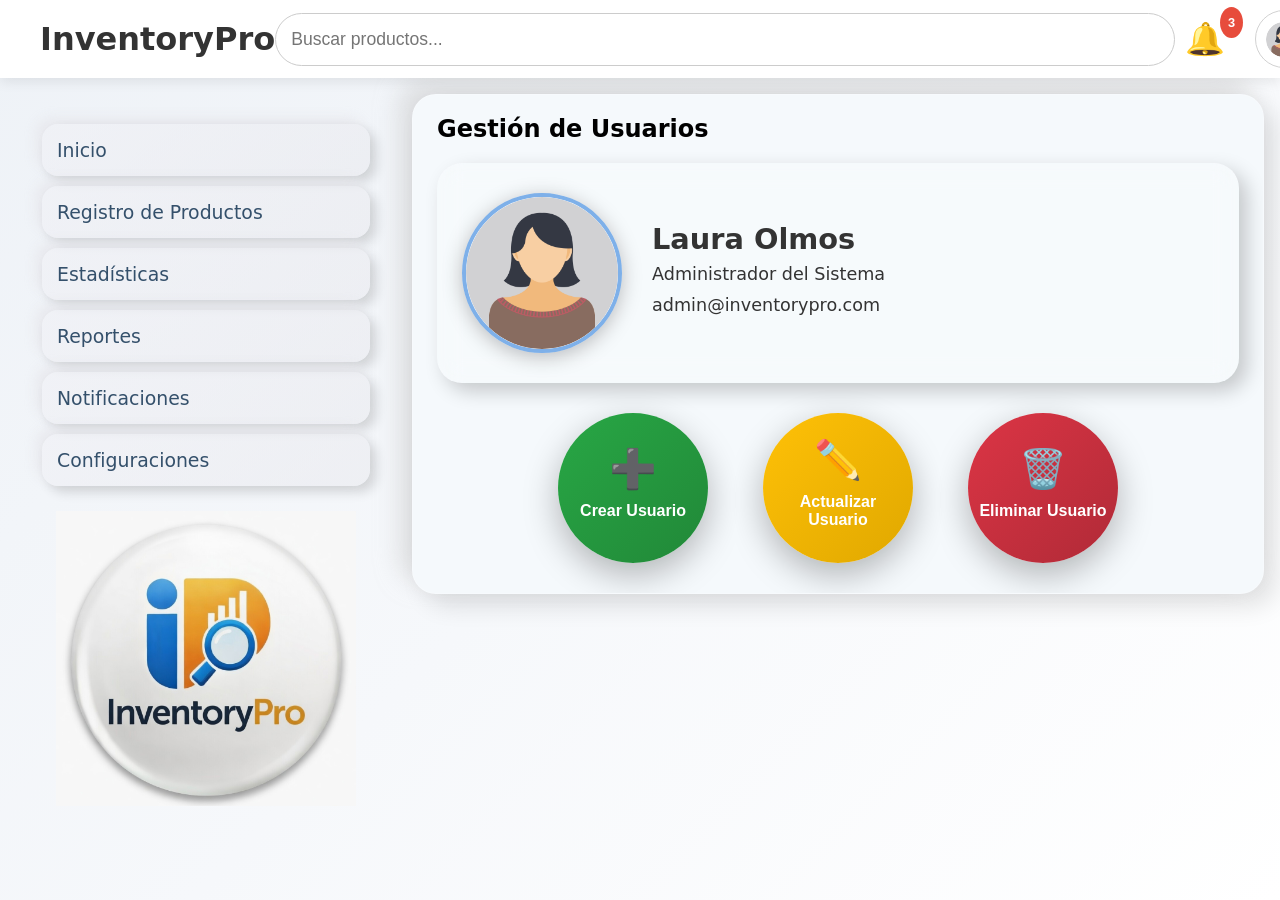
<file: HTML/gestionUsuarios.html>
<!DOCTYPE html>
<html lang="es">
<head>
    <meta charset="UTF-8">
    <meta name="viewport" content="width=device-width, initial-scale=1.0">
    <title>Gestión de Usuarios</title>

    <!-- Favicon -->
    <link rel="icon" type="image/jpeg" href="/IMG/Logo_InventoryProCopy.png">


       <!-- CSS modular -->
        <link rel="stylesheet" href="/CSS/header.css">
        <link rel="stylesheet" href="/CSS/mainContainer.css">

        <!-- CSS Gestión de Usuarios (aislado) -->
        <link rel="stylesheet" href="/CSS/gestionUsuarios.css">
        <link rel="stylesheet" href="/CSS/modalesUsuarios.css">
</head>
<body>
        <!-- HEADER SUPERIOR -->
        <header class="topbar">
            <!-- Logo -->
            <div class="topbar-left">
                <div class="logo">InventoryPro</div>
            </div>

            <!-- Barra de búsqueda -->
            <div class="topbar-center">
                <input type="search" placeholder="Buscar productos..." class="search-input">
            </div>

            <!-- Notificaciones y usuario -->
            <div class="topbar-right">
                <!-- Icono de notificaciones -->
                <button class="notification-btn" title="Notificaciones">
                    <span class="icon-bell">🔔</span>
                    <span class="badge">3</span>
                </button>

                <!-- Usuario en el header -->
                    <!-- Usuario en el header -->
                <nav class="user-menu" aria-label="Menú de usuario">
                    <button class="user-info" id="userInfo" aria-haspopup="true" aria-expanded="false">
                        <img src="../IMG/woman.png" alt="Avatar del usuario" class="user-icon">
                        <span id="nombreUsuario">Laura Olmos</span>
                    </button>

                    <!-- Dropdown -->
                    <div class="user-dropdown" id="userDropdown">
                        <a href="../HTML/gestionUsuarios.html" class="dropdown-item">👤 Mi Perfil</a>
                        <a href="#" class="dropdown-item">⚙ Configuraciones</a>
                        <button id="btnCerrarSesion" class="logout-btn">🚪 Cerrar Sesión</button>
                    </div>
                </nav>
            </div>
        </header>

        <div class="main-container">
            <!-- SIDEBAR -->
            <aside class="sidebar">
                <nav class="sidebar-nav">
                    <ul>
                        <li id="navInicio"><a href="/HTML/home.html">Inicio</a></li>
                        <li id="navRegistro"><a href="/HTML/registroProductos.html">Registro de Productos</a></li>
                        <li id="navEstadisticas"><a href="/HTML/estadisticas.html">Estadísticas</a></li>
                        <li id="navReportes"><a href="/HTML/reportes.html">Reportes</a></li>
                        <li id="navNotificaciones"><a href="/HTML/notificaciones.html">Notificaciones</a></li>
                        <!--<li id="navMapa"><a href="/HTML/mapa.html">Mapa</a></li> -->
                        <li id="navConfiguraciones"><a href="/HTML/configuraciones.html">Configuraciones</a></li>
                    </ul>
                </nav>

                <!-- Logo agregado debajo del menú (sin tocar nada de arriba) -->
                <div class="sidebar-logo">
                    <img src="/IMG/Logo_InventoryProCopy.png" alt="InventoryPro Logo" class="logo-img">
                </div>
            </aside>
        

            <!--   CONTENIDO PRINCIPAL (dentro de .main-container)  -->

            <section class="dashboard-users">
                <h2>Gestión de Usuarios</h2>

                <!-- Información del Administrador -->
                <div class="admin-info">
                    <img src="../IMG/woman.png" alt="Avatar del usuario" class="user-icon">
                    <div class="admin-details">
                        <h3 id="adminNombre">Laura Olmos</h3>
                        <p id="adminRol">Administrador del Sistema</p>
                        <p id="adminCorreo">admin@inventorypro.com</p>
                    </div>
                </div>

                <!-- Acciones de Usuario -->
                <div class="user-actions">
                    <button class="action-btn" id="btnCrear">➕<span>Crear Usuario</span></button>
                    <button class="action-btn" id="btnActualizar">✏️<span>Actualizar Usuario</span></button>
                    <button class="action-btn" id="btnEliminar">🗑️<span>Eliminar Usuario</span></button>
                </div>

            </section>

            <!-- MODAL CREAR USUARIO -->
            <div id="modal-usuario-crear" class="modal-usuario modal">
                <div class="modal-usuario-content modal-content">
                    <button class="modal-usuario-close close-btn" data-modal="modal-usuario-crear" aria-label="Cerrar modal">×</button>

                    <h3 class="modal-usuario-title">Crear Nuevo Usuario</h3>

                    <!-- Formulario con IDs y clases únicas -->
                    <form id="form-usuario-nuevo" class="form-usuario-crear" autocomplete="off">

                        <!-- Grupo: Datos personales -->
                        <div class="form-usuario-grupo">
                            <h4 class="form-usuario-subtitulo">Datos Personales</h4>

                            <div class="form-usuario-fila">
                                <label for="usu-nuevo-primer-nombre">Primer Nombre *</label>
                                <input type="text" id="usu-nuevo-primer-nombre" name="primerNombre" required minlength="2" placeholder="Ej: Laura">
                            </div>

                            <div class="form-usuario-fila">
                                <label for="usu-nuevo-segundo-nombre">Segundo Nombre</label>
                                <input type="text" id="usu-nuevo-segundo-nombre" name="segundoNombre" placeholder="Ej: Fernanda">
                            </div>

                            <div class="form-usuario-fila">
                                <label for="usu-nuevo-primer-apellido">Primer Apellido *</label>
                                <input type="text" id="usu-nuevo-primer-apellido" name="primerApellido" required minlength="2" placeholder="Ej: Olmos">
                            </div>

                            <div class="form-usuario-fila">
                                <label for="usu-nuevo-segundo-apellido">Segundo Apellido</label>
                                <input type="text" id="usu-nuevo-segundo-apellido" name="segundoApellido" placeholder="Ej: Torres">
                            </div>
                        </div>

                        <!-- Grupo: Contacto -->
                        <div class="form-usuario-grupo">
                            <h4 class="form-usuario-subtitulo">Contacto</h4>

                            <div class="form-usuario-fila">
                                <label for="usu-nuevo-correo">Correo Electrónico *</label>
                                <input type="email" id="usu-nuevo-correo" name="correo" required placeholder="ejemplo@empresa.com">
                            </div>

                            <div class="form-usuario-fila">
                                <label for="usu-nuevo-telefono">Teléfono (10 dígitos)</label>
                                <input type="tel" id="usu-nuevo-telefono" name="telefono" pattern="[0-9]{10}" placeholder="Ej: 3124567890">
                            </div>

                            <div class="form-usuario-fila">
                                <label for="usu-nuevo-direccion">Dirección</label>
                                <input type="text" id="usu-nuevo-direccion" name="direccion" placeholder="Calle, número, colonia, ciudad">
                            </div>
                        </div>

                        <!-- Grupo: Seguridad y rol -->
                        <div class="form-usuario-grupo">
                            <h4 class="form-usuario-subtitulo">Credenciales y Rol</h4>

                            <div class="form-usuario-fila">
                                <label for="usu-nuevo-password">Contraseña *</label>
                                <input type="password" id="usu-nuevo-password" name="password" required minlength="8" placeholder="Mínimo 8 caracteres">
                            </div>

                            <div class="form-usuario-fila">
                                <label for="usu-nuevo-rol">Rol del usuario *</label>
                                <select id="usu-nuevo-rol" name="rol" required>
                                    <option value="">Selecciona rol</option>
                                    <option value="administrador">Administrador</option>
                                    <option value="auxiliar">Auxiliar</option>
                                </select>
                            </div>

                            <div class="form-usuario-fila">
                                <label for="usu-nuevo-estado">Estado inicial</label>
                                <select id="usu-nuevo-estado" name="activo">
                                    <option value="1">Activo</option>
                                    <option value="0">Inactivo</option>
                                </select>
                            </div>
                        </div>

                        <!-- Botones -->
                        <div class="form-usuario-botones form-buttons">
                            <button type="submit" class="btn-usuario-crear btn-submit">Guardar Usuario</button>
                            <button type="button" class="btn-usuario-cancelar btn-cancel" data-modal="modal-usuario-crear">Cancelar</button>
                        </div>
                    </form>
                </div>
            </div>

            <!-- Modal Actualizar Usuario -->
            <div id="modalActualizar" class="modal">
                <div class="modal-content">
                    <button class="close-btn" data-modal="modalActualizar" aria-label="Cerrar">&times;</button>
                    
                    <h3>Actualizar Usuario</h3>

                    <form id="formActualizarUsuario" class="form-usuario-actualizar">
                        <!-- Identificador del usuario a modificar -->
                        <div class="form-row full-width">
                            <label for="usu-actualizar-id">ID o Correo del usuario *</label>
                            <input type="text" id="usu-actualizar-id" name="idUsuario" required 
                                placeholder="Ej: 123 o usuario@dominio.com">
                        </div>

                        <!-- Datos personales -->
                        <div class="form-grupo">
                            <h4>Datos Personales</h4>
                            <div class="form-row">
                                <label for="usu-actualizar-primer-nombre">Primer Nombre</label>
                                <input type="text" id="usu-actualizar-primer-nombre" name="primerNombre" placeholder="Nombre actual o nuevo">
                            </div>

                            <div class="form-row">
                                <label for="usu-actualizar-segundo-nombre">Segundo Nombre</label>
                                <input type="text" id="usu-actualizar-segundo-nombre" name="segundoNombre" placeholder="Segundo nombre">
                            </div>

                            <div class="form-row">
                                <label for="usu-actualizar-primer-apellido">Primer Apellido</label>
                                <input type="text" id="usu-actualizar-primer-apellido" name="primerApellido" placeholder="Primer apellido">
                            </div>

                            <div class="form-row">
                                <label for="usu-actualizar-segundo-apellido">Segundo Apellido</label>
                                <input type="text" id="usu-actualizar-segundo-apellido" name="segundoApellido" placeholder="Segundo apellido">
                            </div>
                        </div>

                        <!-- Contacto -->
                        <div class="form-grupo">
                            <h4>Contacto</h4>
                            <div class="form-row">
                                <label for="usu-actualizar-correo">Correo Electrónico</label>
                                <input type="email" id="usu-actualizar-correo" name="correo" placeholder="Correo actual o nuevo">
                            </div>

                            <div class="form-row">
                                <label for="usu-actualizar-telefono">Teléfono</label>
                                <input type="tel" id="usu-actualizar-telefono" name="telefono" pattern="[0-9]{10}" placeholder="10 dígitos">
                            </div>

                            <div class="form-row">
                                <label for="usu-actualizar-direccion">Dirección</label>
                                <input type="text" id="usu-actualizar-direccion" name="direccion" placeholder="Dirección completa">
                            </div>
                        </div>

                        <!-- Permisos y estado -->
                        <div class="form-grupo">
                            <h4>Permisos y Estado</h4>
                            <div class="form-row">
                                <label for="usu-actualizar-rol">Rol</label>
                                <select id="usu-actualizar-rol" name="rol">
                                    <option value="">Mantener actual</option>
                                    <option value="admin">Administrador</option>
                                    <option value="aux">Auxiliar</option>
                                </select>
                            </div>

                            <div class="form-row">
                                <label for="usu-actualizar-activo">Estado</label>
                                <select id="usu-actualizar-activo" name="activo">
                                    <option value="">Mantener actual</option>
                                    <option value="1">Activo</option>
                                    <option value="0">Inactivo</option>
                                </select>
                            </div>
                        </div>

                        <!-- Trazabilidad -->
                        <div class="form-grupo trazabilidad">
                            <h4>Trazabilidad</h4>
                            <div class="form-row">
                                <label>Usuario que modifica</label>
                                <input type="text" value="Laura Olmos" readonly class="input-readonly">
                            </div>
                            <div class="form-row">
                                <label>Fecha y hora de modificación</label>
                                <input type="text" value="" readonly class="input-readonly fecha-actual">
                            </div>
                        </div>

                        <!-- Botones -->
                        <div class="form-buttons">
                            <button type="submit" class="btn-submit">Actualizar Usuario</button>
                            <button type="button" class="btn-cancel" data-modal="modalActualizar">Cancelar</button>
                        </div>
                    </form>
                </div>
            </div>

            <!-- Modal Eliminar Usuario -->
            <div id="modalEliminar" class="modal">
                <div class="modal-content modal-eliminar">
                    <button class="close-btn" data-modal="modalEliminar" aria-label="Cerrar">&times;</button>

                    <h3>Eliminar Usuario</h3>

                    <form id="formEliminarUsuario" class="form-usuario-eliminar">
                        <div class="aviso-eliminacion">
                            <p class="texto-peligro">¡Atención! Esta acción es irreversible.</p>
                            <p>El usuario seleccionado será eliminado permanentemente de la base de datos.</p>
                        </div>

                        <div class="form-row full-width">
                            <label for="usu-eliminar-id">ID o Correo del usuario a eliminar *</label>
                            <input type="text" id="usu-eliminar-id" name="idUsuario" required 
                                placeholder="Ej: 123 o usuario@dominio.com">
                        </div>

                        <div class="form-row full-width">
                            <label for="usu-eliminar-motivo">Motivo de eliminación (opcional - auditoría)</label>
                            <textarea id="usu-eliminar-motivo" name="motivo" rows="3" 
                                    placeholder="Ej: Renuncia, duplicado, falta de uso..."></textarea>
                        </div>

                        <!-- Trazabilidad -->
                        <div class="form-grupo trazabilidad">
                            <div class="form-row">
                                <label>Usuario que elimina</label>
                                <input type="text" value="Laura Olmos" readonly class="input-readonly">
                            </div>
                            <div class="form-row">
                                <label>Fecha y hora de eliminación</label>
                                <input type="text" value="" readonly class="input-readonly fecha-actual">
                            </div>
                        </div>

                        <!-- Botones -->
                        <div class="form-buttons">
                            <button type="submit" class="btn-submit btn-danger">Eliminar Definitivamente</button>
                            <button type="button" class="btn-cancel" data-modal="modalEliminar">Cancelar</button>
                        </div>
                    </form>
                </div>
            </div>
        </div>
        <!-- Scripts propios -->
        <script src="/JS/usuarios.js" defer></script>
        <script src="/JS/modalesUsuarios.js" defer></script>
</body>
</html>
</file>
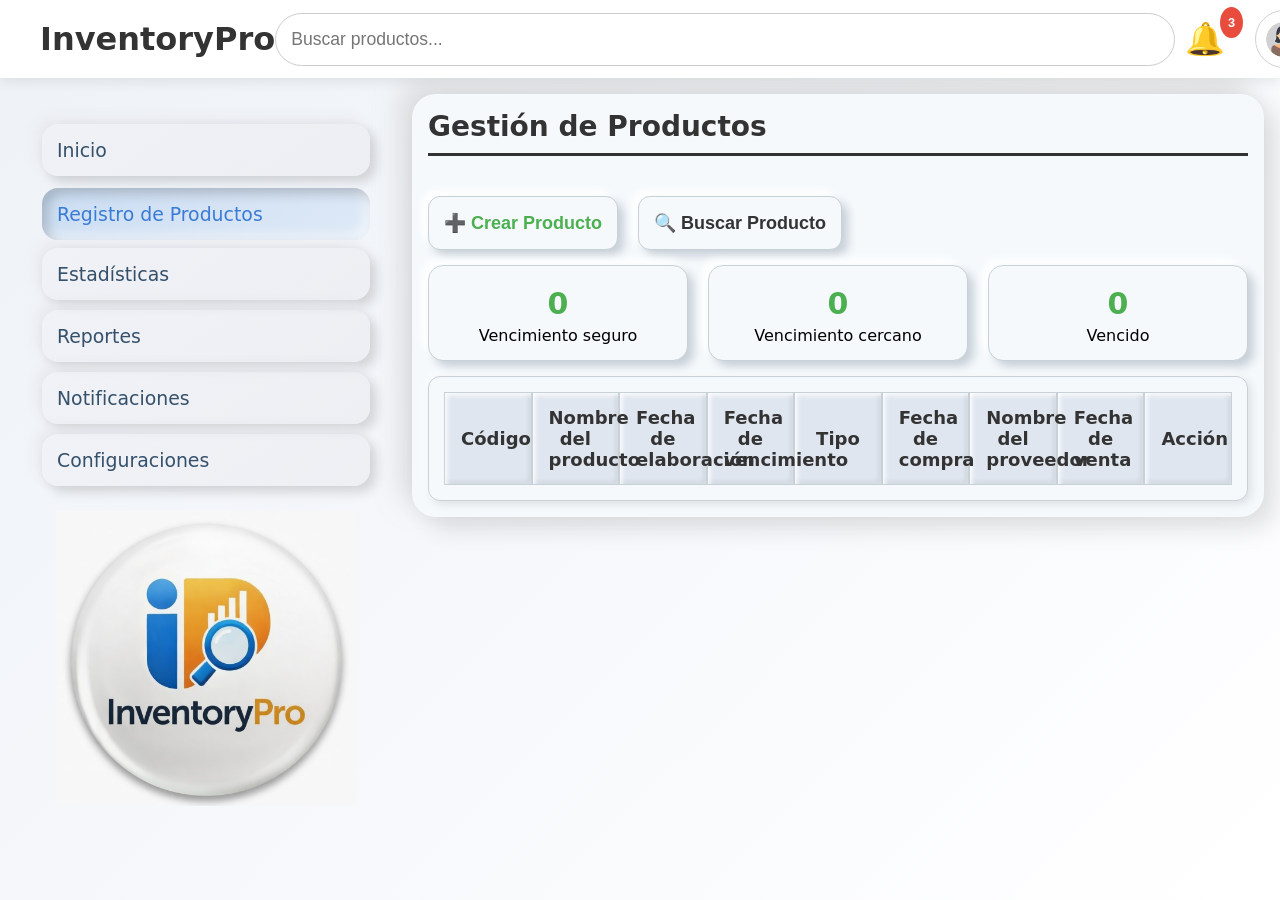
<file: HTML/registroProductos.html>
<!DOCTYPE html>
<html lang="es">
<head>
    <meta charset="UTF-8">
    <meta name="viewport" content="width=device-width, initial-scale=1.0">
    <title>Registro de Productos | InventoryPro</title>
    
    <!-- Favicon -->
    <link rel="icon" type="image/jpeg" href="/IMG/Logo_InventoryProCopy.png">

    <!-- CSS modular -->
    <link rel="stylesheet" href="/CSS/header.css">
    <link rel="stylesheet" href="/CSS/mainContainer.css">
    <link rel="stylesheet" href="/CSS/gestionUsuarios.css">

    <!-- CSS PRODUCTOS (aislado) -->
    <link rel="stylesheet" href="../CSS/gestionProductos.css">
    <link rel="stylesheet" href="../CSS/modalesRegistroProducto.css">
    
</head>
<body>
        <!-- HEADER SUPERIOR -->
        <header class="topbar">
            <!-- Logo -->
            <div class="topbar-left">
                <div class="logo">InventoryPro</div>
            </div>

            <!-- Barra de búsqueda -->
            <div class="topbar-center">
                <input type="search" placeholder="Buscar productos..." class="search-input">
            </div>

            <!-- Notificaciones y usuario -->
            <div class="topbar-right">
                <!-- Icono de notificaciones -->
                <button class="notification-btn" title="Notificaciones">
                    <span class="icon-bell">🔔</span>
                    <span class="badge">3</span>
                </button>

                <!-- Usuario en el header -->
                    <!-- Usuario en el header -->
                <nav class="user-menu" aria-label="Menú de usuario">
                    <button class="user-info" id="userInfo" aria-haspopup="true" aria-expanded="false">
                        <img src="../IMG/woman.png" alt="Avatar del usuario" class="user-icon">
                        <span id="nombreUsuario">Laura Olmos</span>
                    </button>

                    <!-- Dropdown -->
                    <div class="user-dropdown" id="userDropdown">
                        <a href="../HTML/gestionUsuarios.html" class="dropdown-item">👤 Mi Perfil</a>
                        <a href="#" class="dropdown-item">⚙ Configuraciones</a>
                        <button id="btnCerrarSesion" class="logout-btn">🚪 Cerrar Sesión</button>
                    </div>
                </nav>
            </div>
        </header>

        <div class="main-container">
            <!-- SIDEBAR -->
            <aside class="sidebar">
                <nav class="sidebar-nav">
                    <ul>
                        <li id="navInicio"><a href="/HTML/home.html">Inicio</a></li>
                        <li id="navRegistro" class="active"><a href="/HTML/registroProductos.html">Registro de Productos</a></li>
                        <li id="navEstadisticas"><a href="/HTML/estadisticas.html">Estadísticas</a></li>
                        <li id="navReportes"><a href="/HTML/reportes.html">Reportes</a></li>
                        <li id="navNotificaciones"><a href="/HTML/notificaciones.html">Notificaciones</a></li>
                        <!--<li id="navMapa"><a href="/HTML/mapa.html">Mapa</a></li> -->
                        <li id="navConfiguraciones"><a href="/HTML/configuraciones.html">Configuraciones</a></li>
                    </ul>
                </nav>

                <!-- Logo agregado debajo del menú -->
                <div class="sidebar-logo">
                    <img src="/IMG/Logo_InventoryProCopy.png" alt="InventoryPro Logo" class="logo-img">
                </div>
            </aside>

        <!-- DASHBOARD DE PRODUCTOS -->
        <section class="dashboard product-dashboard" aria-label="Gestión de productos">

            <!-- Título principal -->
            <header class="product-header">
                <h2 class="product-title">Gestión de Productos</h2>
            </header>

            <!-- ===== ACCIONES PRINCIPALES ===== -->
            <div class="product-actions" id="prod-actions">
                <button class="product-btn product-btn-create" id="prod-btn-create" aria-label="Crear producto">
                    ➕ Crear Producto
                </button>

                <button class="product-btn product-btn-search" id="prod-btn-search" aria-label="Buscar producto">
                    🔍 Buscar Producto
                </button>
            </div>

            <!-- ===== MÉTRICAS SEMÁFORO ===== -->
            <section class="product-metrics" id="prod-metrics" aria-label="Métricas de productos">
                <article class="product-metric-card">
                    <h3 id="semaforo-verde">0</h3>
                    <p>Vencimiento seguro</p>
                </article>
                <article class="product-metric-card">
                    <h3 id="semaforo-amarillo">0</h3>
                    <p>Vencimiento cercano</p>
                </article>
                <article class="product-metric-card">
                    <h3 id="semaforo-rojo">0</h3>
                    <p>Vencido</p>
                </article>
            </section>

            <!-- ===== TABLA DE PRODUCTOS ===== -->
            <section class="product-table-section">
                <div class="product-table-wrapper">
                    <table class="product-table" id="prod-table">
                        <thead>
                            <tr>
                                <th scope="col">Código</th>
                                <th scope="col">Nombre del producto</th>
                                <th scope="col">Fecha de elaboración</th>
                                <th scope="col">Fecha de vencimiento</th>
                                <th scope="col">Tipo</th>
                                <th scope="col">Fecha de compra</th>
                                <th scope="col">Nombre del proveedor</th>
                                <th scope="col">Fecha de venta</th>
                                <th scope="col">Acción</th>
                            </tr>
                        </thead>
                        <tbody id="prod-table-body">
                            <tr><td colspan="9">&nbsp;</td></tr>
                            <tr><td colspan="9">&nbsp;</td></tr>
                            <tr><td colspan="9">&nbsp;</td></tr>
                        </tbody>
                    </table>
                </div>
            </section>

        </section>

        <!-- MODALES DE PRODUCTO -->

        <!-- Modal Crear Producto -->
        <div id="prod-modal-create" class="product-modal" aria-hidden="true">
            <div class="product-modal-content" role="dialog" aria-modal="true" aria-labelledby="prod-modal-create-title">
                <header>
                    <h3 id="prod-modal-create-title">Crear Producto</h3>
                    <button class="close-btn product-modal-close" data-prod-modal="prod-modal-create" aria-label="Cerrar">&times;</button>
                </header>

                <form id="prod-form-create">
                    <!-- Secciones organizadas por tema -->
                    <fieldset class="form-section">
                        <legend class="section-title">Identificación</legend>

                        <div class="form-row">
                            <label for="prod-input-code">Código / ID único</label>
                            <input type="text" id="prod-input-code" class="prod-input" placeholder="Ingrese código" required>
                        </div>

                        <div class="form-row">
                            <label for="prod-input-name">Nombre del producto</label>
                            <input type="text" id="prod-input-name" class="prod-input" placeholder="Ingrese nombre" required>
                        </div>

                        <div class="form-row">
                            <label for="prod-input-lote">Número de lote / serie</label>
                            <input type="text" id="prod-input-lote" class="prod-input" placeholder="Ingrese lote/serie" required>
                        </div>

                        <div class="form-row">
                            <label for="prod-input-tipo">Tipo de producto</label>
                            <input type="text" id="prod-input-tipo" class="prod-input" placeholder="Ingrese tipo de producto" required>
                        </div>
                    </fieldset>

                    <fieldset class="form-section">
                        <legend class="section-title">Fechas importantes</legend>

                        <div class="form-row">
                            <label for="prod-input-fecha-elab">Fecha de elaboración</label>
                            <input type="date" id="prod-input-fecha-elab" class="prod-input" required>
                        </div>

                        <div class="form-row">
                            <label for="prod-input-fecha-vence">Fecha de vencimiento</label>
                            <input type="date" id="prod-input-fecha-vence" class="prod-input" required>
                        </div>

                        <div class="form-row">
                            <label for="prod-input-fecha-compra">Fecha de compra</label>
                            <input type="date" id="prod-input-fecha-compra" class="prod-input" required>
                        </div>

                        <div class="form-row">
                            <label for="prod-input-fecha-venta">Fecha de venta</label>
                            <input type="date" id="prod-input-fecha-venta" class="prod-input">
                        </div>
                    </fieldset>

                    <fieldset class="form-section">
                        <legend class="section-title">Proveedor y Ubicación</legend>

                        <div class="form-row">
                            <label for="prod-input-proveedor">Nombre del proveedor</label>
                            <input type="text" id="prod-input-proveedor" class="prod-input" placeholder="Ingrese proveedor" required>
                        </div>

                        <div class="form-row">
                            <label for="prod-input-ubicacion">Ubicación física / almacén / estante</label>
                            <input type="text" id="prod-input-ubicacion" class="prod-input" placeholder="Ingrese ubicación" required>
                        </div>

                        <div class="form-row">
                            <label for="prod-input-tipo-almacenamiento">Tipo de almacenamiento</label>
                            <select id="prod-input-tipo-almacenamiento" class="prod-input" required>
                                <option value="">Seleccione tipo</option>
                                <option value="refrigerado">Refrigerado (2-8°C)</option>
                                <option value="congelado">Congelado (-18°C)</option>
                                <option value="ambiente">Ambiente</option>
                            </select>
                        </div>
                    </fieldset>

                    <fieldset class="form-section">
                        <legend class="section-title">Control y Observaciones</legend>

                        <div class="form-row full-width">
                            <label for="prod-input-estado">Estado del producto</label>
                            <select id="prod-input-estado" class="prod-input">
                                <option value="disponible">Disponible</option>
                                <option value="vendido">Vendido</option>
                                <option value="devuelto">Devuelto</option>
                                <option value="inspeccion">En inspección</option>
                            </select>
                        </div>

                        <div class="form-row full-width">
                            <label for="prod-input-observaciones">Observaciones / comentarios</label>
                            <textarea id="prod-input-observaciones" class="prod-input" placeholder="Ingrese observaciones"></textarea>
                        </div>
                    </fieldset>

                    <fieldset class="form-section">
                        <legend class="section-title">Trazabilidad / Auditoría</legend>

                        <div class="form-row">
                            <label for="prod-input-usuario">Usuario que registra/edita</label>
                            <input type="text" id="prod-input-usuario" class="prod-input" readonly value="Laura Olmos">
                        </div>

                        <div class="form-row">
                            <label for="prod-input-fecha-registro">Fecha y hora de registro</label>
                            <input type="datetime-local" id="prod-input-fecha-registro" class="prod-input" readonly>
                        </div>

                        <div class="form-row">
                            <label for="prod-input-fecha-modificacion">Fecha y hora de última modificación</label>
                            <input type="datetime-local" id="prod-input-fecha-modificacion" class="prod-input" readonly>
                        </div>
                    </fieldset>

                    <!-- Botones -->
                    <div class="form-buttons full-width">
                        <button type="submit" class="btn-submit">Crear</button>
                        <button type="button" class="btn-cancel product-btn-cancel" data-prod-modal="prod-modal-create">Cancelar</button>
                    </div>
                </form>
            </div>
        </div>

                <!-- Modal Editar Producto -->
        <div id="prod-modal-edit" class="product-modal" aria-hidden="true">
            <div class="product-modal-content" role="dialog" aria-modal="true" aria-labelledby="prod-modal-edit-title">
                <header>
                    <h3 id="prod-modal-edit-title">Editar Producto</h3>
                    <button class="close-btn product-modal-close" data-prod-modal="prod-modal-edit" aria-label="Cerrar">&times;</button>
                </header>

                <form id="prod-form-edit">
                    <!-- Secciones organizadas por tema -->
                    <fieldset class="form-section">
                        <legend class="section-title">Identificación</legend>
                        <div class="form-row">
                            <label for="prod-edit-code">Código / ID único</label>
                            <input type="text" id="prod-edit-code" class="prod-input" required>
                        </div>
                        <div class="form-row">
                            <label for="prod-edit-name">Nombre del producto</label>
                            <input type="text" id="prod-edit-name" class="prod-input" required>
                        </div>
                        <div class="form-row">
                            <label for="prod-edit-lote">Número de lote / serie</label>
                            <input type="text" id="prod-edit-lote" class="prod-input" required>
                        </div>
                        <div class="form-row">
                            <label for="prod-edit-tipo">Tipo de producto</label>
                            <input type="text" id="prod-edit-tipo" class="prod-input" required>
                        </div>
                    </fieldset>

                    <fieldset class="form-section">
                        <legend class="section-title">Fechas importantes</legend>
                        <div class="form-row">
                            <label for="prod-edit-fecha-elab">Fecha de elaboración</label>
                            <input type="date" id="prod-edit-fecha-elab" class="prod-input" required>
                        </div>
                        <div class="form-row">
                            <label for="prod-edit-fecha-vence">Fecha de vencimiento</label>
                            <input type="date" id="prod-edit-fecha-vence" class="prod-input" required>
                        </div>
                        <div class="form-row">
                            <label for="prod-edit-fecha-compra">Fecha de compra</label>
                            <input type="date" id="prod-edit-fecha-compra" class="prod-input" required>
                        </div>
                        <div class="form-row">
                            <label for="prod-edit-fecha-venta">Fecha de venta</label>
                            <input type="date" id="prod-edit-fecha-venta" class="prod-input">
                        </div>
                    </fieldset>

                    <fieldset class="form-section">
                        <legend class="section-title">Proveedor y Ubicación</legend>
                        <div class="form-row">
                            <label for="prod-edit-proveedor">Nombre del proveedor</label>
                            <input type="text" id="prod-edit-proveedor" class="prod-input" required>
                        </div>
                        <div class="form-row">
                            <label for="prod-edit-ubicacion">Ubicación física / almacén / estante</label>
                            <input type="text" id="prod-edit-ubicacion" class="prod-input" required>
                        </div>
                        <div class="form-row">
                            <label for="prod-edit-tipo-almacenamiento">Tipo de almacenamiento</label>
                            <select id="prod-edit-tipo-almacenamiento" class="prod-input" required>
                                <option value="">Seleccione tipo</option>
                                <option value="refrigerado">Refrigerado (2-8°C)</option>
                                <option value="congelado">Congelado (-18°C)</option>
                                <option value="ambiente">Ambiente</option>
                            </select>
                        </div>
                    </fieldset>

                    <fieldset class="form-section">
                        <legend class="section-title">Control y Observaciones</legend>
                        <div class="form-row full-width">
                            <label for="prod-edit-estado">Estado del producto</label>
                            <select id="prod-edit-estado" class="prod-input">
                                <option value="disponible">Disponible</option>
                                <option value="vendido">Vendido</option>
                                <option value="devuelto">Devuelto</option>
                                <option value="inspeccion">En inspección</option>
                            </select>
                        </div>
                        <div class="form-row full-width">
                            <label for="prod-edit-observaciones">Observaciones / comentarios</label>
                            <textarea id="prod-edit-observaciones" class="prod-input"></textarea>
                        </div>
                    </fieldset>

                    <fieldset class="form-section">
                        <legend class="section-title">Trazabilidad / Auditoría</legend>
                        <div class="form-row">
                            <label for="prod-edit-usuario">Usuario que registra/edita</label>
                            <input type="text" id="prod-edit-usuario" class="prod-input" readonly>
                        </div>
                        <div class="form-row">
                            <label for="prod-edit-fecha-registro">Fecha y hora de registro</label>
                            <input type="datetime-local" id="prod-edit-fecha-registro" class="prod-input" readonly>
                        </div>
                        <div class="form-row">
                            <label for="prod-edit-fecha-modificacion">Fecha y hora de última modificación</label>
                            <input type="datetime-local" id="prod-edit-fecha-modificacion" class="prod-input" readonly>
                        </div>
                    </fieldset>

                    <div class="form-buttons full-width">
                        <button type="submit" class="btn-update">Actualizar</button>
                        <button type="button" class="btn-cancel product-btn-cancel" data-prod-modal="prod-modal-edit">Cancelar</button>
                    </div>
                </form>
            </div>
        </div>

                <!-- Modal Ver Producto -->
        <div id="prod-modal-view" class="product-modal" aria-hidden="true">
            <div class="product-modal-content" role="dialog" aria-modal="true" aria-labelledby="prod-modal-view-title">
                <header>
                    <h3 id="prod-modal-view-title">Ver Producto</h3>
                    <button class="close-btn product-modal-close" data-prod-modal="prod-modal-view" aria-label="Cerrar">&times;</button>
                </header>

                <form id="prod-form-view">
                    <fieldset class="form-section">
                        <legend class="section-title">Identificación</legend>
                        <div class="form-row"><label>Código / ID único</label><input type="text" class="prod-input" id="view-codigo" readonly></div>
                        <div class="form-row"><label>Nombre del producto</label><input type="text" class="prod-input" id="view-nombre" readonly></div>
                        <div class="form-row"><label>Número de lote / serie</label><input type="text" class="prod-input" id="view-lote" readonly></div>
                        <div class="form-row"><label>Tipo de producto</label><input type="text" class="prod-input" id="view-tipo" readonly></div>
                    </fieldset>

                    <fieldset class="form-section">
                        <legend class="section-title">Fechas importantes</legend>
                        <div class="form-row"><label>Fecha de elaboración</label><input type="date" class="prod-input" id="view-fecha-elab" readonly></div>
                        <div class="form-row"><label>Fecha de vencimiento</label><input type="date" class="prod-input" id="view-fecha-vence" readonly></div>
                        <div class="form-row"><label>Fecha de compra</label><input type="date" class="prod-input" id="view-fecha-compra" readonly></div>
                        <div class="form-row"><label>Fecha de venta</label><input type="date" class="prod-input" id="view-fecha-venta" readonly></div>
                    </fieldset>

                    <fieldset class="form-section">
                        <legend class="section-title">Proveedor y Ubicación</legend>
                        <div class="form-row"><label>Nombre del proveedor</label><input type="text" class="prod-input" id="view-proveedor" readonly></div>
                        <div class="form-row"><label>Ubicación física / almacén / estante</label><input type="text" class="prod-input" id="view-ubicacion" readonly></div>
                        <div class="form-row"><label>Tipo de almacenamiento</label><input type="text" class="prod-input" id="view-tipo-almacenamiento" readonly></div>
                    </fieldset>

                    <fieldset class="form-section">
                        <legend class="section-title">Control y Observaciones</legend>
                        <div class="form-row full-width"><label>Estado del producto</label><input type="text" class="prod-input" id="view-estado" readonly></div>
                        <div class="form-row full-width"><label>Observaciones / comentarios</label><textarea class="prod-input" id="view-observaciones" readonly></textarea></div>
                    </fieldset>

                    <fieldset class="form-section">
                        <legend class="section-title">Trazabilidad / Auditoría</legend>
                        <div class="form-row"><label>Usuario que registra/edita</label><input type="text" class="prod-input" id="view-usuario" readonly></div>
                        <div class="form-row"><label>Fecha y hora de registro</label><input type="datetime-local" class="prod-input" id="view-fecha-registro" readonly></div>
                        <div class="form-row"><label>Fecha y hora de última modificación</label><input type="datetime-local" class="prod-input" id="view-fecha-modificacion" readonly></div>
                    </fieldset>

                    <div class="form-buttons full-width">
                        <button type="button" class="btn-cancel product-modal-close" data-prod-modal="prod-modal-view">Cerrar</button>
                    </div>
                </form>
            </div>
        </div>

        <!-- Modal Buscar Producto -->
        <div id="prod-modal-search" class="product-modal" aria-hidden="true">
            <div class="product-modal-content" role="dialog" aria-modal="true" aria-labelledby="prod-modal-search-title">
                <header>
                    <h3 id="prod-modal-search-title">Buscar Producto</h3>
                    <button class="close-btn product-modal-close" data-prod-modal="prod-modal-search" aria-label="Cerrar">&times;</button>
                </header>

                <form id="prod-form-search">
                    <!-- Campo de búsqueda -->
                    <fieldset class="form-section full-width">
                        <legend class="section-title">Buscar por código, nombre o proveedor</legend>
                        <div class="form-row">
                            <input type="text" id="prod-search" class="prod-input" placeholder="Ingrese término de búsqueda">
                        </div>
                    </fieldset>

                    <!-- Resultados -->
                    <fieldset class="form-section full-width">
                        <legend class="section-title">Resultados</legend>
                        <table class="prod-search-table">
                            <thead>
                                <tr>
                                    <th scope="col">Código</th>
                                    <th scope="col">Nombre</th>
                                    <th scope="col">Proveedor</th>
                                    <th scope="col">Fecha Vencimiento</th>
                                    <th scope="col">Estado</th>
                                    <th scope="col">Acciones</th>
                                </tr>
                            </thead>
                            <tbody id="prod-search-results">
                                <!-- Placeholder inicial -->
                                <tr>
                                    <td colspan="6" style="text-align:center; font-style: italic; color: #888;">
                                        Ingrese un término de búsqueda
                                    </td>
                                </tr>
                            </tbody>
                        </table>
                    </fieldset>

                    <!-- Botón cerrar -->
                    <div class="form-buttons full-width">
                        <button type="button" class="btn-cancel product-modal-close" data-prod-modal="prod-modal-search">Cerrar</button>
                    </div>
                </form>
            </div>
        </div>
        
        <!-- SCRIPTS -->
        <script src="/JS/crudProductos.js" defer></script>
        <script src="/JS/usuarios.js" defer></script>
        <script src="/JS/modalesUsuarios.js" defer></script>
        <script src="/JS/modalProducto.js" defer></script>
</body>
</html>
</file>
<file: CSS/header.css>
/* RESET Y VARIABLES */
:root {
    --primary-color: #4a90e2;
    --secondary-color: #f5f5f5;
    --card-bg: #ffffff;
    --text-color: #333;
    --danger-color: #e74c3c;
}

/* APP LAYOUT */
.app-layout {
    display: flex;
    flex-direction: column;
    min-height: 100vh;
    background-repeat: no-repeat;
    background-position: center;
    background-size: 420px; /* tamaño del logo */
    background-attachment: fixed;
}

/* HEADER */
.topbar {
    display: flex;
    justify-content: space-between;
    align-items: center;
    padding: 10px;
    background-color: #fff;
    box-shadow: 0 4px 12px rgba(0,0,0,0.08);
    position: sticky;
    top: 0;
    z-index: 1000;
}

.topbar-left .logo {
    font-size: 2rem;
    font-weight: 700;
    color: var(--primary-color);
    margin-left: 30px;      
}

/* Búsqueda */
.topbar-center .search-input {
    width: 900px;
    padding: 15px;
    border-radius: 999px;
    border: 1px solid #ccc;
    font-size: 1.1rem;
    transition: all 0.3s ease;
}

.search-input:focus {
    outline: none;
    border-color: var(--primary-color);
    box-shadow: 0 0 8px rgba(74,144,226,0.3);
}

/* Topbar derecha */
.topbar-right {
    display: flex;
    align-items: center;
    gap: 20px;
}

/* NOTIFICACIONES */
.notification-btn {
    position: relative;
    background: none;
    border: none;
    cursor: pointer;
    padding: 10px;              /* aumenta padding para que no se vea apretado */
    border-radius: 50%;
    transition: background 0.2s ease, transform 0.2s ease;
}

.notification-btn .icon-bell {
    font-size: 2rem;          /* ← solo la campana crece */
    line-height: 1;             /* evita que suba o baje raro */
    display: block;
}

.notification-btn:hover {
    background-color: rgba(74,144,226,0.1);
    transform: translateY(-2px);
}

.notification-btn .badge {
    position: absolute;
    top: -6px;
    right: -8px;
    background-color: var(--danger-color);
    color: #fff;
    font-size: 0.8rem;
    padding: 8px;
    border-radius: 50%;
    font-weight: 700;
}

/* MENÚ DE USUARIO */
.user-menu {
    position: relative;
}

/* Botón del usuario */
.user-info {
    display: inline-flex;
    align-items: center;
    gap: 10px;
    padding: 10px;
    border-radius: 999px;
    background-color: #fff;
    border: 1px solid #d1d1d1;
    cursor: pointer;
    font-size: 1rem;
    font-weight: 600;
    color: var(--text-color);
    transition: background 0.2s ease, box-shadow 0.2s ease;
}

.user-info:hover {
    background-color: rgba(74,144,226,0.1);
    box-shadow: 0 4px 12px rgba(0,0,0,0.08);
}

/* Avatar */
.user-icon {
    width: 35px;
    height: 35px;
    border-radius: 50%;
    object-fit: cover;
}

.user-dropdown {
    position: absolute;
    top: 120%;
    right: 0;
    width: 300px;
    background: rgba(255, 255, 255, 0.85);
    backdrop-filter: blur(8px);
    border-radius: 15px;
    box-shadow: 0 8px 20px 5px rgba(0,0,0,0.25);
    padding: 10px;
    display: none;
    z-index: 1000;
    flex-direction: column;
    animation: fadeIn 0.5s ease;
}

/* Mostrar dropdown activo */
.user-dropdown.active {
    display: flex;
}

/* Animación */
@keyframes fadeIn {
    from { opacity: 0; transform: translateY(-5px); }
    to { opacity: 1; transform: translateY(0); }
}

/* Items flex: icon y label */
.user-dropdown a,
.user-dropdown button {
    display: flex;
    align-items: center;       
    justify-content: flex-start; 
    gap: 10px;                 
    padding: 10px 16px;
    background: none;
    border: none;
    cursor: pointer;
    font-size: 0.95rem;
    color: var(--text-color);
    text-decoration: none;
    transition: background 0.2s ease;
}

/* Hover visible */
.user-dropdown a:hover,
.user-dropdown button:hover {
    background-color: rgba(0, 0, 0, 0.08); 
    border-radius: 10px;
}

/* Botón cerrar sesión destacado */
.logout-btn {
    color: #e74c3c;
    font-weight: 600;
}

/* RESPONSIVE */
@media (max-width: 1200px) {
    .topbar-center .search-input { width: 400px; }
}

@media (max-width: 900px) {
    .topbar-center .search-input { width: 250px; }
}

@media (max-width: 700px) {
    .topbar-center { display: none; }
}
</file>
<file: CSS/mainContainer.css>
/* RESET BÁSICO Y BODY */
* {
    margin: 0;
    padding: 0;
    box-sizing: border-box;
}

html, body {
    overflow-y: hidden;
    overflow-x: hidden;
    height: 100%;
}

body {
    background: linear-gradient(135deg, #eef2f7 0%, #f6f8fb 50%, #ffffff 100%);
    font-family: system-ui, 'Segoe UI', sans-serif;
    font-size: 16px;
}

/* CONTENEDOR PRINCIPAL */
.main-container {
    display: flex;
    flex: 1;
    gap: 16px;
    padding: 16px;
    overflow: hidden;
    align-items: stretch;
}

/* SIDEBAR */
.sidebar {
    width: 380px;
    flex: 0 0 380px;
    height: 100%;
    padding: 20px 16px;
    border-radius: 24px;
    display: flex;
    flex-direction: column;
}

.sidebar:hover {
    transform: translateY(-2px);
}

/* NAVEGACIÓN INTERNA */
.sidebar-nav ul {
    list-style: none;
    padding: 0;
    margin: 0;
}

.sidebar-nav li {
    padding: 15px;
    margin: 10px;
    border-radius: 16px;
    cursor: pointer;
    transition: all 0.35s ease;
    font-size: 1.18rem;
    font-weight: 500;
    color: #34506b;
    background: linear-gradient(145deg, rgba(240,240,245,0.55), rgba(230,230,235,0.45));
    box-shadow: 
        6px 6px 12px rgba(0, 0, 0, 0.14),
        -6px -6px 12px rgba(230,230,235,0.80);
}

.sidebar-nav a {
    text-decoration: none;
    color: inherit;
    display: block;
}

.sidebar-nav li.active {
    background: linear-gradient(145deg, rgba(74,144,226,0.22), rgba(74,144,226,0.12));
    color: #3a7bd5;
    box-shadow: 
        inset 6px 6px 12px rgba(0,0,0,0.18),
        inset -6px -6px 12px rgba(255,255,255,0.55);
    transform: translateY(2px);
}

.sidebar-nav li:hover {
    transform: translateY(-4px) scale(1.03);
    background: linear-gradient(145deg, rgba(74,144,226,0.28), rgba(74,144,226,0.18));
    color: #4a90e2;
    box-shadow: 
        10px 10px 20px rgba(0,0,0,0.16),
        -10px -10px 20px rgba(255,255,255,0.95),
        0 0 18px rgba(74,144,226,0.40);
}

.sidebar-nav li:active {
    transform: translateY(3px) scale(0.98);
    box-shadow: 
        inset 8px 8px 16px rgba(0,0,0,0.22),
        inset -8px -8px 16px rgba(255,255,255,0.5);
}

/* LOGO */
.sidebar-logo {
    padding: 10px;
    text-align: center;
    margin: 5px;
}

.logo-img {
    max-width: 300px;
    width: 100%;
    height: auto;
    display: block;
    margin: auto;
    opacity: 1;
    transition: opacity 0.3s ease, transform 0.3s ease;
}

.sidebar-logo:hover .logo-img {
    opacity: 1;
    transform: scale(1.05);
}

/* INVENTORY SUMMARY (CONTENIDO PRINCIPAL) - estilo tarjeta consistente */
.inventory-summary {
    flex: 1;
    height: 100%;
    min-height: 0;
    display: flex;
    flex-direction: column;
    gap: 10px;
    padding: 10px;
    background: #f5f9fc;
    backdrop-filter: blur(12px);
    -webkit-backdrop-filter: blur(12px);
    border-radius: 25px;
    border: 1px solid rgba(255, 255, 255, 0.18);
    box-shadow:
        12px 12px 24px rgba(0, 0, 0, 0.11),
        -12px -12px 24px rgba(200, 200, 200, 0.55);
    overflow-y: auto;
}

/* TITULOS CENTRADOS */
.inventory-summary h2,
.inventory-summary h3 {
    background: transparent;
    backdrop-filter: none;
    color: #34506b;
    text-shadow: 1px 1px 2px rgba(200,200,200,0.5);
    border: none;
    box-shadow: none;
    padding: 10px;
    width: 100%;
    max-width: 1200px;
    margin: 5px auto;
    text-align: center;
    font-weight: 600;
}

/* CARDS Y TABLAS */
.inventory-summary .cards,
.inventory-summary .tabla-criticos {
    background: rgba(164,164,181,0.22);
    backdrop-filter: blur(24px) saturate(200%);
    -webkit-backdrop-filter: blur(24px) saturate(200%);
    border: 1px solid rgba(118,114,114,0.35);
    box-shadow: inset 0 6px 40px rgba(0,0,0,0.08),
            0 12px 40px rgba(0,0,0,0.15);
    padding: 15px;
    border-radius: 15px;
    width: 100%;
    max-width: 1300px;
    margin: 10px auto;
}

/* GRID DE CARDS */
.cards {
    display: grid;
    grid-template-columns: repeat(auto-fit, minmax(160px, 1fr));
    gap: 10px;
    margin: 0.5rem;
}

.card {
    flex: 1;
    padding: 10px;
    border-radius: 15px;
    text-align: center;
    border: 1px solid #c8d0d8;
    font-size: 1rem;
    font-weight: 580;
    color: #333;
    background: #f5f9fc;
    box-shadow: 6px 6px 10px #c8d0d8,
                -6px -6px 10px #ffffff;
    display: flex;
    flex-direction: column;
    justify-content: center;
    align-items: center;
    min-height: 110px;
    transition: 0.3s all;
}

.card:hover {
    transform: translateY(-6px) scale(1.04);
    box-shadow: 12px 12px 24px rgba(0,0,0,0.14),
                -12px -12px 24px rgba(200,200,200,0.65);
}

.card:active {
    transform: translateY(3px) scale(0.98);
    box-shadow: inset 8px 8px 16px rgba(0,0,0,0.22), inset -8px -8px 16px rgba(255,255,255,0.5);
}

/* ALERTAS */
.alertas-card {
    background: linear-gradient(145deg, rgba(255,193,7,0.32), rgba(255,152,0,0.22));
    backdrop-filter: blur(14px);
    -webkit-backdrop-filter: blur(14px);
    border-radius: 18px;
    border: 1px solid rgba(255,193,7,0.25);
    box-shadow: 10px 10px 20px rgba(0,0,0,0.14),
                -10px -10px 20px rgba(255,255,255,0.75);
    padding: 20px 25px;
    color: #1e293b;
    transition: all 0.4s cubic-bezier(0.175,0.885,0.32,1.275);
}

.alertas-card:hover {
    background: linear-gradient(145deg, rgba(255,193,7,0.45), rgba(255,152,0,0.35));
    transform: translateY(-5px) scale(1.03);
    box-shadow: 14px 14px 28px rgba(0,0,0,0.18),
                -14px -14px 28px rgba(255,255,255,0.85),
                0 0 25px rgba(255,193,7,0.40);
    border-color: rgba(255,193,7,0.55);
}

.alertas-card.active {
    background: linear-gradient(145deg, rgba(255,193,7,0.48), rgba(255,152,0,0.38));
    backdrop-filter: blur(16px);
    border: 2px solid rgba(255,193,7,0.70);
    box-shadow: inset 6px 6px 12px rgba(0,0,0,0.22),
                inset -6px -6px 12px rgba(255,255,255,0.45),
                0 0 30px rgba(255,193,7,0.50),
                10px 10px 20px rgba(0,0,0,0.16);
    color: #111827;
    animation: pulse-alert 2.5s infinite ease-in-out;
}

@keyframes pulse-alert {
    0%,100% { opacity:1; transform: scale(1);}
    50% { opacity:0.92; transform: scale(1.02);}
}

.alertas-card h3 {
    margin: 0 0 16px 0;
    padding: 10px 15px;
    text-align: center;
    font-weight: 600;
    color: #2c3e50;
    background: rgba(74,144,226,0.12);
    border-radius: 12px;
    box-shadow: inset 4px 4px 8px rgba(0,0,0,0.10),
                inset -4px -4px 8px rgba(255,255,255,0.50);
}

.alertas-detalle {
    display: flex;
    flex-direction: column;
    gap: 12px;
    font-size: 1.05rem;
}

.alertas-detalle span {
    font-weight: 700;
    color: #e74c3c;
    padding: 6px 12px;
    background: rgba(231,76,60,0.12);
    border-radius: 10px;
    box-shadow: inset 3px 3px 6px rgba(0,0,0,0.08),
                inset -3px -3px 6px rgba(255,255,255,0.6);
}

/* TABLA CRÍTICOS */
.tabla-criticos {
    background: rgba(245,245,250,0.18);
    backdrop-filter: blur(16px);
    -webkit-backdrop-filter: blur(16px);
    border-radius: 20px;
    border: 1px solid rgba(255,255,255,0.12);
    padding: 10px;
    box-shadow: 10px 10px 20px rgba(0,0,0,0.12),
                -10px -10px 20px rgba(255,255,255,0.70);
    margin: 20px auto;
    max-width: 100%;
    overflow-x: auto;
}

.tabla-criticos h3 {
    text-align: center;
    margin: auto;
    padding: 12px 0;
    font-weight: 600;
    color: #2c3e50;
    background: #e0e6f0;
    border-radius: 12px;
    box-shadow: inset 4px 4px 8px rgba(0,0,0,0.08),
                inset -4px -4px 8px rgba(255,255,255,0.6);
    max-width: 100%;
}

.tabla-criticos table {
    width: 100%;
    border-collapse: separate;
    border-spacing: 10px;
}

.tabla-criticos th {
    background: #e0e6f0;
    color: #2c3e50;
    font-weight: 600;
    padding: 10px;
    text-align: center;
    border-radius: 12px;
    box-shadow: inset 4px 4px 8px rgba(0,0,0,0.12),
                inset -4px -4px 8px rgba(255,255,255,0.5);
}

.tabla-criticos td {
    padding: 16px 20px;
    background: #e0e6f0;
    border-radius: 12px;
    box-shadow: 5px 5px 10px rgba(0,0,0,0.08),
                -5px -5px 10px rgba(255,255,255,0.75);
    color: #34495e;
    transition: all 0.3s ease;
}

.tabla-criticos tbody tr:hover {
    transform: translateY(-3px);
    box-shadow: 8px 8px 16px rgba(0,0,0,0.14),
                -8px -8px 16px rgba(255,255,255,0.85),
                0 0 20px rgba(74,144,226,0.25);
}

.tabla-criticos td:hover {
    background: linear-gradient(145deg, rgba(74,144,226,0.22), rgba(74,144,226,0.12));
    color: #3a7bd5;
}

.tabla-criticos td:last-child {
    text-align: center;
    font-weight: 600;
}

.tabla-criticos tbody tr:empty,
.tabla-criticos tbody tr td:empty {
    background: #f5f9fc;
    border: 1px solid #c8d0d8;
    box-shadow: inset 1px 1px 3px #ffffff,
                inset -1px -1px 3px #c8d0d8;
    transition: 0.3s all;
}
</file>
<file: CSS/gestionUsuarios.css>
/* VARIABLES Y RESET */
:root {
    --primary-color: #333;
    --text-color: #333;
}

/* DASHBOARD PRINCIPAL */
/* VARIABLES Y RESET */
:root {
    --primary-color: #333;
    --text-color: #333;
}

/* DASHBOARD-USERS */
.dashboard-users {
    flex: 1;  
    height: 100%;
    min-height: 0;
    padding: 20px 24px;
    background-color: #f5f9fc;
    backdrop-filter: blur(12px);
    border-radius: 24px;
    border: 1px solid rgba(255, 255, 255, 0.18);    
    box-shadow:
        12px 12px 24px rgba(0,0,0,0.11),
        -12px -12px 24px rgba(200,200,200,0.55);
    display: flex;
    flex-direction: column;
    gap: 20px;
    overflow-y: auto;
}

/* TÍTULO */
.dashboard h2 {
    margin: 0 0 25px 0;
    font-size: 2rem;
    color: var(--primary-color);
    border-bottom: 3px solid var(--primary-color);
    padding-bottom: 10px;
    font-weight: 700;
}

/* ADMIN INFO */
.admin-info {
    display: flex;
    align-items: center;
    gap: 30px;
    padding: 30px 25px;
    background: rgba(255, 255, 255, 0.15);
    backdrop-filter: blur(12px);
    border-radius: 25px;
    box-shadow:
        8px 8px 20px rgba(0,0,0,0.2),
        -8px -8px 20px rgba(255,255,255,0.1);
    transition: transform 0.35s ease, box-shadow 0.35s ease;
}

.admin-info:hover {
    transform: translateY(-6px);
    box-shadow:
        12px 12px 28px rgba(0,0,0,0.35),
        -12px -12px 28px rgba(255,255,255,0.15);
}

/* Avatar */
.admin-info .user-icon {
    width: 160px;
    height: 160px;
    border-radius: 50%;
    object-fit: cover;
    border: 4px solid rgba(74,144,226,0.7);
    box-shadow: 0 4px 20px rgba(0,0,0,0.25);
    transition: transform 0.3s ease;
}

.admin-info .user-icon:hover {
    transform: scale(1.05);
}

/* Detalles */
.admin-details h3 {
    margin: 0;
    font-size: 1.8rem;
    color: var(--primary-color);
    font-weight: 700;
}

.admin-details p {
    margin: 6px 0;
    font-size: 1.1rem;
    color: var(--text-color);
    line-height: 1.4;
}

/* Acciones del usuario */
.user-actions {
    display: flex;
    gap: 35px;
    justify-content: center;
    flex-wrap: wrap;
}

/* Botones circulares */
.action-btn {
    display: flex;
    flex-direction: column;
    align-items: center;
    justify-content: center;
    margin: 10px;
    width: 150px;
    height: 150px;
    border-radius: 50%;
    font-size: 2.4rem;
    font-weight: 700;
    color: #fff;
    border: none;
    cursor: pointer;
    box-shadow: 0 12px 35px rgba(0,0,0,0.28);
    text-align: center;
    transition: transform 0.35s ease, box-shadow 0.35s ease, background 0.35s ease;
    position: relative;
}

.action-btn span {
    font-size: 1rem;
    font-weight: 600;
    margin: 10px;
    display: block;
    text-align: center;
}

.action-btn:hover {
    transform: translateY(-10px) scale(1.1);
    box-shadow: 0 20px 50px rgba(0,0,0,0.35);
}

/* Colores específicos */
#btnCrear { background: linear-gradient(135deg, #28a745, #218838); }
#btnActualizar { background: linear-gradient(135deg, #ffc107, #e0a800); }
#btnEliminar { background: linear-gradient(135deg, #dc3545, #b02a37); }

#btnCrear:hover { background: linear-gradient(135deg, #218838, #1c5930); }
#btnActualizar:hover { background: linear-gradient(135deg, #e0a800, #b08c00); }
#btnEliminar:hover { background: linear-gradient(135deg, #b02a37, #7a1820); }


/* RESPONSIVE */
@media (max-width: 900px) {
    .admin-info {
        flex-direction: column;
        align-items: center;
        text-align: center;
        gap: 20px;
        padding: 25px 20px;
    }

    .admin-info .user-icon { width: 140px; height: 140px; }
    .admin-details h3 { font-size: 1.7rem; }
}

@media (max-width: 600px) {
    .admin-info .user-icon { width: 120px; height: 120px; }
    .admin-details h3 { font-size: 1.5rem; }
    .admin-details p { font-size: 1rem; }

    .action-btn { width: 110px; height: 110px; font-size: 1.8rem; }
    .action-btn span { font-size: 0.9rem; }

    .modal-content {
        padding: 20px 15px;
        width: 90%;
    }

    .modal-content h3 { font-size: 1.5rem; }
    .modal-content input,
    .modal-content select { font-size: 0.95rem; }
    .modal-content .btn-submit,
    .modal-content .btn-cancel { font-size: 0.9rem; }
}

/* TÍTULO */
.dashboard h2 {
    margin: 0 0 25px 0;
    font-size: 2rem;
    color: var(--primary-color);
    border-bottom: 3px solid var(--primary-color);
    padding-bottom: 10px;
    font-weight: 700;
}

/* ADMIN INFO */
.admin-info {
    display: flex;
    align-items: center;
    gap: 30px;
    padding: 30px 25px;
    background: rgba(255, 255, 255, 0.15);
    backdrop-filter: blur(12px);
    border-radius: 25px;
    box-shadow:
        8px 8px 20px rgba(0,0,0,0.2),
        -8px -8px 20px rgba(255,255,255,0.1);
    transition: transform 0.35s ease, box-shadow 0.35s ease;
}

.admin-info:hover {
    transform: translateY(-6px);
    box-shadow:
        12px 12px 28px rgba(0,0,0,0.35),
        -12px -12px 28px rgba(255,255,255,0.15);
}

/* Avatar */
.admin-info .user-icon {
    width: 160px;
    height: 160px;
    border-radius: 50%;
    object-fit: cover;
    border: 4px solid rgba(74,144,226,0.7);
    box-shadow: 0 4px 20px rgba(0,0,0,0.25);
    transition: transform 0.3s ease;
}

.admin-info .user-icon:hover {
    transform: scale(1.05);
}

/* Detalles */
.admin-details h3 {
    margin: 0;
    font-size: 1.8rem;
    color: var(--primary-color);
    font-weight: 700;
}

.admin-details p {
    margin: 6px 0;
    font-size: 1.1rem;
    color: var(--text-color);
    line-height: 1.4;
}

/* Acciones del usuario */
.user-actions {
    display: flex;
    gap: 35px;
    justify-content: center;
    flex-wrap: wrap;
}

/* Botones circulares */
.action-btn {
    display: flex;
    flex-direction: column;
    align-items: center;
    justify-content: center;
    margin: 10px;
    width: 150px;
    height: 150px;
    border-radius: 50%;
    font-size: 2.4rem;
    font-weight: 700;
    color: #fff;
    border: none;
    cursor: pointer;
    box-shadow: 0 12px 35px rgba(0,0,0,0.28);
    text-align: center;
    transition: transform 0.35s ease, box-shadow 0.35s ease, background 0.35s ease;
    position: relative;
}

.action-btn span {
    font-size: 1rem;
    font-weight: 600;
    margin: 10px;
    display: block;
    text-align: center;
}

.action-btn:hover {
    transform: translateY(-10px) scale(1.1);
    box-shadow: 0 20px 50px rgba(0,0,0,0.35);
}

/* Colores específicos */
#btnCrear { background: linear-gradient(135deg, #28a745, #218838); }
#btnActualizar { background: linear-gradient(135deg, #ffc107, #e0a800); }
#btnEliminar { background: linear-gradient(135deg, #dc3545, #b02a37); }

#btnCrear:hover { background: linear-gradient(135deg, #218838, #1c5930); }
#btnActualizar:hover { background: linear-gradient(135deg, #e0a800, #b08c00); }
#btnEliminar:hover { background: linear-gradient(135deg, #b02a37, #7a1820); }


/* RESPONSIVE */
@media (max-width: 900px) {
    .admin-info {
        flex-direction: column;
        align-items: center;
        text-align: center;
        gap: 20px;
        padding: 25px 20px;
    }

    .admin-info .user-icon { width: 140px; height: 140px; }
    .admin-details h3 { font-size: 1.7rem; }
}

@media (max-width: 600px) {
    .admin-info .user-icon { width: 120px; height: 120px; }
    .admin-details h3 { font-size: 1.5rem; }
    .admin-details p { font-size: 1rem; }

    .action-btn { width: 110px; height: 110px; font-size: 1.8rem; }
    .action-btn span { font-size: 0.9rem; }

    .modal-content {
        padding: 20px 15px;
        width: 90%;
    }

    .modal-content h3 { font-size: 1.5rem; }
    .modal-content input,
    .modal-content select { font-size: 0.95rem; }
    .modal-content .btn-submit,
    .modal-content .btn-cancel { font-size: 0.9rem; }
}
</file>
<file: CSS/modalesUsuarios.css>
/* =============================================
   MODALES USUARIOS - Crear, Actualizar, Eliminar
   Estilo 100% alineado con el modal de productos
   ============================================= */

/* Overlay global (fondo oscuro) */
.modal,
.modal-usuario {
    position: fixed;
    inset: 0;
    width: 100vw;
    height: 100vh;
    background: rgba(0, 0, 0, 0.5);
    backdrop-filter: blur(8px);
    z-index: 3000;
    display: none;
    justify-content: center;
    align-items: center;
}

.modal.active,
.modal-usuario.active {
    display: flex;
}

/* Contenedor principal del modal (tarjeta) */
.modal-content,
.user-modal-content {
    width: 1000px;
    max-width: 95%;
    display: grid;
    grid-template-columns: repeat(2, 1fr);
    gap: 20px;
    padding: 20px;
    background: rgba(245, 249, 252, 0.95);
    backdrop-filter: blur(12px);
    border-radius: 25px;
    box-shadow:
        8px 8px 25px rgba(0,0,0,0.25),
        -8px -8px 25px rgba(255,255,255,0.1);
    font-family: system-ui, 'Segoe UI', sans-serif;
    animation: fadeInModal 0.3s ease forwards;
    position: relative;
    max-height: 90vh;
    overflow-y: auto;
}

/* Animación de entrada */
@keyframes fadeInModal {
    from { opacity: 0; transform: translateY(-20px); }
    to   { opacity: 1; transform: translateY(0); }
}

/* Título del modal */
.modal-content h3,
.modal-content h2,
.user-modal-content h3 {
    grid-column: 1 / -1;
    font-size: 1.5rem;
    color: #333;
    border-bottom: 2px solid #333;
    padding-bottom: 10px;
    text-align: center;
    margin: 10px 0;
}

/* Botón cerrar (X) */
.close-btn {
    position: absolute;
    top: 15px;
    right: 15px;
    background: none;
    border: none;
    font-size: 1.5rem;
    cursor: pointer;
    color: #333;
    transition: color 0.2s ease;
}

.close-btn:hover {
    color: #4A90E2;
}

/* Formulario dentro del modal - ocupa todo el grid */
.modal-content form,
.form-usuario-crear,
.form-usuario-actualizar,
.form-usuario-eliminar {
    display: contents;
}

/* Secciones del formulario */
.modal-content .form-section,
.modal-content .form-usuario-grupo,
.form-grupo {
    border-bottom: 1px solid rgba(0,0,0,0.1);
    padding: 10px 0;
    margin-bottom: 10px;
    grid-column: 1 / -1;
}

/* Fieldset y legend */
.modal-content fieldset.form-section,
fieldset.form-usuario-grupo {
    border: 1px solid rgba(0,0,0,0.1);
    border-radius: 15px;
    padding: 15px;
    margin-bottom: 15px;
}

.modal-content legend.section-title,
legend.form-usuario-subtitulo {
    font-size: 1.2rem;
    color: #4A90E2;
    font-weight: 600;
    padding: 0 5px;
}

/* Cada fila de formulario */
.modal-content .form-row,
.form-usuario-fila {
    display: flex;
    flex-direction: column;
    gap: 5px;
}

/* Etiquetas */
.modal-content .form-row label,
.form-usuario-fila label {
    font-weight: 600;
    font-size: 1rem;
    padding: 5px 0;
    color: #333;
}

/* Inputs, selects y textarea - mismo estilo neumórfico */
.modal-content input,
.modal-content select,
.modal-content textarea,
.form-usuario-crear input,
.form-usuario-crear select,
.form-usuario-actualizar input,
.form-usuario-actualizar select,
.form-usuario-eliminar input,
.form-usuario-eliminar select,
.form-usuario-eliminar textarea {
    padding: 10px;
    border-radius: 15px;
    border: 1px solid rgba(0,0,0,0.15);
    background: rgba(255,255,255,0.9);
    box-shadow: 5px 5px 15px rgba(0,0,0,0.15),
                -5px -5px 15px rgba(255,255,255,0.7);
    font-size: 1rem;
    transition: all 0.25s ease;
}

/* Textarea (si lo usas) */
.modal-content textarea {
    height: 80px;
    resize: none;
}

/* Focus - mismo efecto azul */
.modal-content input:focus,
.modal-content select:focus,
.modal-content textarea:focus {
    outline: none;
    border-color: #4A90E2;
    box-shadow: 0 0 12px rgba(74,144,226,0.4),
                inset 2px 2px 6px rgba(0,0,0,0.1);
}

/* Placeholder elegante */
.modal-content input::placeholder,
.modal-content textarea::placeholder {
    color: rgba(0,0,0,0.4);
    font-style: italic;
}

/* Botones del footer - idénticos a productos */
.modal-content .form-buttons,
.form-buttons {
    grid-column: 1 / -1;
    display: flex;
    justify-content: flex-end;
    gap: 10px;
    margin: 10px 0 0 0;
}

.modal-content .form-buttons button,
.form-buttons button {
    width: 180px;
    height: 48px;
    border-radius: 15px;
    border: none;
    font-size: 1rem;
    font-weight: 600;
    cursor: pointer;
    text-transform: uppercase;
    letter-spacing: 0.5px;
    transition: transform 0.25s ease, box-shadow 0.25s ease, background 0.25s ease;
    box-shadow: 0 6px 15px rgba(0,0,0,0.2), inset 0 -2px 0 rgba(0,0,0,0.1);
    display: inline-flex;
    justify-content: center;
    align-items: center;
}

/* Botón principal (Crear / Actualizar) - verde */
.modal-content .btn-submit,
.modal-content .btn-update,
.btn-usuario-crear,
.btn-submit {
    background: linear-gradient(135deg, #28a745, #218838);
    color: #fff;
}

.modal-content .btn-submit:hover,
.modal-content .btn-update:hover,
.btn-usuario-crear:hover {
    background: linear-gradient(135deg, #218838, #1c5930);
    transform: translateY(-2px) scale(1.03);
    box-shadow: 0 10px 28px rgba(0,0,0,0.35);
}

/* Botón Cancelar - rojo */
.modal-content .btn-cancel,
.btn-usuario-cancelar,
.btn-cancel {
    background: linear-gradient(135deg, #dc3545, #b02a37);
    color: #fff;
}

.modal-content .btn-cancel:hover,
.btn-usuario-cancelar:hover,
.btn-cancel:hover {
    background: linear-gradient(135deg, #b02a37, #7a1820);
    transform: translateY(-2px) scale(1.03);
    box-shadow: 0 10px 28px rgba(0,0,0,0.35);
}

/* Botón Eliminar - rojo intenso */
.modal-content .btn-danger,
.btn-danger {
    background: linear-gradient(135deg, #28a745, #218838);
    color: #fff;
}

.modal-content .btn-danger:hover,
.btn-danger:hover {
    background: linear-gradient(135deg, #c82333, #a71d2a);
    transform: translateY(-2px) scale(1.03);
    box-shadow: 0 10px 28px rgba(0,0,0,0.35);
}

/* Responsive */
@media (max-width: 900px) {
    .modal-content,
    .user-modal-content {
        width: 95%;
        grid-template-columns: 1fr;
        padding: 20px;
    }
}

/* Ajuste para modal Eliminar */
#modalEliminar .modal-content {
    max-width: 580px;
    text-align: center;
}

/* Campos readonly (trazabilidad) */
.input-readonly {
    background: #f1f5f9;
    color: #64748b;
    cursor: not-allowed;
}
</file>
<file: CSS/gestionProductos.css>
/* GESTION PRODUCTOS */


.product-dashboard {
    flex: 1 1 auto;
    height: 100%;
    min-height: 0;
    display: flex;
    flex-direction: column;
    gap: 15px;
    padding: 15px;
    background: #f5f9fc;
    backdrop-filter: blur(12px);
    -webkit-backdrop-filter: blur(12px);
    border-radius: 24px;
    border: 1px solid rgba(255, 255, 255, 0.18);
    box-shadow:
        12px 12px 24px rgba(0, 0, 0, 0.11),
        -12px -12px 24px rgba(200, 200, 200, 0.55);
    overflow-y: auto;
}

/* TITULO */
.product-dashboard .product-title {
    font-size: 28px;
    font-weight: 700;
    color: #333;
    text-shadow: 1px 1px 2px rgba(255,255,255,0.5);
}

/* ACCIONES */
#prod-actions {
    display: flex;
    gap: 20px;
}

#prod-actions .product-btn {
    padding: 15px;
    border-radius: 12px;
    border: 1px solid #c8d0d8;
    cursor: pointer;
    font-size: 18px;
    font-weight: 580;
    color: #333;
    background: #f5f9fc;
    box-shadow: 6px 6px 10px #c8d0d8,
                -6px -6px 10px #ffffff;
    transition: 0.3s all;
}

#prod-actions .product-btn:hover {
    box-shadow: inset 6px 6px 10px #c8d0d8,
                inset -6px -6px 10px #ffffff;
}

#prod-actions .product-btn-create { color: #4CAF50; }
#prod-actions .product-btn-edit   { color: #2196F3; }

/* MÉTRICAS */
#prod-metrics {
    display: flex;
    gap: 20px;
}

#prod-metrics .product-metric-card {
    flex: 1;
    background: #f5f9fc;
    padding: 15px;
    border-radius: 15px;
    text-align: center;
    border: 1px solid #c8d0d8;
    box-shadow: 6px 6px 10px #c8d0d8,
                -6px -6px 10px #ffffff;
    transition: 0.3s all;
}

#prod-metrics .product-metric-card:hover {
    box-shadow: inset 6px 6px 10px #c8d0d8,
                inset -6px -6px 10px #ffffff;
}

#prod-metrics .product-metric-card h3 {
    font-size: 30px;
    color: #4CAF50;
    margin: 5px;
}

/* TABLA PRODUCTOS */
.product-table-wrapper {
    background: #f5f9fc; 
    padding: 15px;
    border-radius: 12px;
    border: 1px solid #c8d0d8;
    box-shadow: 3px 3px 10px rgba(0,0,0,0.1), 
                -3px -3px 10px rgba(255,255,255,0.7);
    overflow-x: auto;
    overflow-y: auto;
    max-height: calc(100vh - 350px); 
}

/* Tabla completa */
#prod-table {
    width: 100%;
    border-collapse: separate;           
    border-spacing: 0;                    
    table-layout: fixed;                 
}

/* Encabezados */
#prod-table th {
    background: #e0e6f0;                 
    padding: 14px 16px;
    font-weight: 600;
    font-size: 18px;
    color: #333;
    text-align: center;
    border: 1px solid #c8d0d8;           
    box-shadow: inset 2px 2px 5px #ffffff, 
                inset -2px -2px 5px #c8d0d8; 
}

/* Celdas */
#prod-table td {
    padding: 12px 16px;
    text-align: center;
    font-size: 20px;
    color: #333;
    background: #f5f9fc;
    border: 1px solid #c8d0d8;
    box-shadow: inset 1px 1px 3px #ffffff,
                inset -1px -1px 3px #c8d0d8; 
    transition: 0.3s all;
}

/* Estados */
.estado-activo {
    color: green;
    font-weight: bold;
}

.estado-inactivo {
    color: red;
    font-weight: bold;
}

/* ESTADOS */
.estado-activo { color: green; font-weight: bold; }
.estado-inactivo { color: red; font-weight: bold; }

/* FORMULARIOS */
.product-form-row {
    display: flex;
    flex-direction: column;
    margin-bottom: 15px;
}

.product-form-row label {
    margin-bottom: 6px;
    font-weight: 500;
    font-size: 14px;
    color: #333;
}

.product-form-row input,
.product-form-row select {
    padding: 10px 12px;
    border-radius: 12px;
    border: none;
    background: #f0f4f8;
    box-shadow: inset 6px 6px 10px #c8d0d8,
                inset -6px -6px 10px #ffffff;
    font-size: 14px;
    transition: 0.3s all;
}

.product-form-row input:focus,
.product-form-row select:focus {
    outline: none;
    box-shadow: inset 3px 3px 6px #c8d0d8,
                inset -3px -3px 6px #ffffff;
}

/* BOTONES DEL FORMULARIO */
.product-form-buttons {
    display: flex;
    justify-content: flex-end;
    gap: 10px;
}

.product-btn-save {
    background-color: #4CAF50;
    color: white;
    border: none;
    padding: 10px 16px;
    border-radius: 12px;
    cursor: pointer;
    box-shadow: 6px 6px 10px #c8d0d8,
                -6px -6px 10px #ffffff;
    transition: 0.3s all;
}

.product-btn-save:hover {
    box-shadow: inset 6px 6px 10px #c8d0d8,
                inset -6px -6px 10px #ffffff;
}

.product-btn-update {
    background-color: #2196F3;
    color: white;
    border: none;
    padding: 10px 16px;
    border-radius: 12px;
    cursor: pointer;
    box-shadow: 6px 6px 10px #c8d0d8,
                -6px -6px 10px #ffffff;
}

.product-btn-update:hover {
    box-shadow: inset 6px 6px 10px #c8d0d8,
                inset -6px -6px 10px #ffffff;
}

.product-btn-cancel {
    background-color: #999;
    color: white;
    border: none;
    padding: 10px 16px;
    border-radius: 12px;
    cursor: pointer;
    box-shadow: 6px 6px 10px #c8d0d8,
                -6px -6px 10px #ffffff;
}

.product-btn-cancel:hover {
    box-shadow: inset 6px 6px 10px #c8d0d8,
                inset -6px -6px 10px #ffffff;
}
</file>
<file: CSS/modalesRegistroProducto.css>
/* ===============================
   MODALES PRODUCTO (CREAR, EDITAR, VER y BUSCAR)
   =============================== */

/* Contenedor del modal */
.product-modal {
    position: fixed;
    top: 0;
    left: 0;
    width: 100%;
    height: 100%;
    background: rgba(0,0,0,0.5);
    display: none;
    justify-content: center;
    align-items: center;
    z-index: 2000;
}

.product-modal.active {
    display: flex;
}

/* Contenido del modal */
.product-modal-content {
    width: 1000px;
    max-width: 95%;
    display: grid;
    grid-template-columns: repeat(2, 1fr);
    gap: 20px;
    padding: 20px;
    background: rgba(245, 249, 252, 0.95);
    backdrop-filter: blur(12px);
    border-radius: 25px;
    box-shadow:
        8px 8px 25px rgba(0,0,0,0.25),
        -8px -8px 25px rgba(255,255,255,0.1);
    font-family: 'Segoe UI', Tahoma, sans-serif;
    animation: fadeInModal 0.3s ease forwards;
    position: relative;
    max-height: 90vh;
    overflow-y: auto;
}

/* Header semántico */
.product-modal-content header {
    grid-column: 1 / -1;
    display: flex;
    justify-content: space-between;
    align-items: center;
}

/* Título del modal */
.product-modal-content h3 {
    font-size: 2rem;
    color: #4A90E2;
    border-bottom: 2px solid #4A90E2;
    padding-bottom: 10px;
    text-align: center;
    margin: 10px 0;
}

/* Botón cerrar */
.product-modal-content .close-btn {
    background: none;
    border: none;
    font-size: 1.5rem;
    cursor: pointer;
    color: #333;
    transition: color 0.2s ease;
}

.product-modal-content .close-btn:hover {
    color: #4A90E2;
}

/* Formulario dentro del modal */
.product-modal form {
    display: contents;
}

/* Secciones del formulario */
.product-modal .form-section {
    border-bottom: 1px solid rgba(0,0,0,0.1);
    padding: 10px 0;
    margin-bottom: 10px;
    grid-column: 1 / -1;
}

/* Fieldset y legend */
.product-modal fieldset.form-section {
    border: 1px solid rgba(0,0,0,0.1);
    border-radius: 15px;
    padding: 15px;
    margin-bottom: 15px;
}

.product-modal legend.section-title {
    font-size: 1.2rem;
    color: #4A90E2;
    font-weight: 600;
    padding: 0 5px;
}

/* Cada fila de formulario */
.product-modal .form-row {
    display: flex;
    flex-direction: column;
    gap: 5px;
}

/* Etiquetas de formulario */
.product-modal .form-row label {
    font-weight: 600;
    font-size: 1rem;
    padding: 5px 0;
    color: #333;
}

/* Inputs, selects y textarea */
.product-modal input,
.product-modal select,
.product-modal textarea {
    padding: 10px;
    border-radius: 15px;
    border: 1px solid rgba(0,0,0,0.15);
    background: rgba(255,255,255,0.9);
    box-shadow: 5px 5px 15px rgba(0,0,0,0.15),
                -5px -5px 15px rgba(255,255,255,0.7);
    font-size: 1rem;
    transition: all 0.25s ease;
}

/* Textarea */
.product-modal textarea {
    height: 80px;
    resize: none;
}

/* Focus */
.product-modal input:focus,
.product-modal select:focus,
.product-modal textarea:focus {
    outline: none;
    border-color: #4A90E2;
    box-shadow: 0 0 12px rgba(74,144,226,0.4),
                inset 2px 2px 6px rgba(0,0,0,0.1);
}

/* Placeholder elegante */
.product-modal input::placeholder,
.product-modal textarea::placeholder {
    color: rgba(0,0,0,0.4);
    font-style: italic;
}

/* TABLA RESULTADOS DE BÚSQUEDA */
.product-modal .prod-search-table {
    width: 100%;
    border-collapse: collapse;
    margin-top: 10px;
    font-size: 0.95rem;
}

.product-modal .prod-search-table th,
.product-modal .prod-search-table td {
    padding: 10px;
    border-bottom: 1px solid rgba(0,0,0,0.1);
    text-align: left;
}

.product-modal .prod-search-table th {
    background-color: #f0f4f8;
    color: #333;
    font-weight: 600;
}

/* Placeholder en resultados */
#prod-search-results td {
    text-align: center;
    font-style: italic;
    color: #888;
    padding: 15px 10px;
    background-color: rgba(240, 244, 248, 0.3);
}

/* Botones dentro de los modales */
.product-modal .form-buttons {
    grid-column: 1 / -1;          
    display: flex;
    justify-content: flex-end;    
    align-items: center;          
    gap: 10px;
    margin: 10px 0 0 0;             
}

/* Botones uniformes */
.product-modal .form-buttons button {
    width: 140px;              
    height: 48px;              
    border-radius: 15px;
    border: none;
    font-size: 1rem;
    font-weight: 600;
    cursor: pointer;
    text-transform: uppercase;
    letter-spacing: 0.5px;
    transition: transform 0.25s ease, box-shadow 0.25s ease, background 0.25s ease;
    box-shadow: 0 6px 15px rgba(0,0,0,0.2), inset 0 -2px 0 rgba(0,0,0,0.1);
    display: inline-flex;
    justify-content: center;
    align-items: center;
}

/* Botón crear / guardar */
.product-modal .btn-submit {
    background: linear-gradient(135deg, #28a745, #218838);
    color: #fff;
}

.product-modal .btn-submit:hover {
    background: linear-gradient(135deg, #218838, #1c5930);
    transform: translateY(-2px) scale(1.03);
    box-shadow: 0 10px 28px rgba(0,0,0,0.35);
}

/* Botón actualizar / editar */
.product-modal .btn-update {
    background: linear-gradient(135deg, #2196F3, #0b66c2);
    color: #fff;
}

.product-modal .btn-update:hover {
    background: linear-gradient(135deg, #0b66c2, #064785);
    transform: translateY(-2px) scale(1.03);
    box-shadow: 0 10px 28px rgba(0,0,0,0.35);
}

/* Botón cancelar / cerrar */
.product-modal .btn-cancel {
    background: linear-gradient(135deg, #dc3545, #b02a37);
    color: #fff;
}

.product-modal .btn-cancel:hover {
    background: linear-gradient(135deg, #b02a37, #7a1820);
    transform: translateY(-2px) scale(1.03);
    box-shadow: 0 10px 28px rgba(0,0,0,0.35);
}

/* ===============================
   BOTONES ACCIÓN EN TABLA DE RESULTADOS
   =============================== */

/* Contenedor de botones en cada fila */
.prod-search-table td > button {
    padding: 6px 12px;
    border-radius: 12px;
    border: none;
    font-size: 0.9rem;
    font-weight: 600;
    cursor: pointer;
    text-transform: uppercase;
    letter-spacing: 0.3px;
    transition: transform 0.25s ease, box-shadow 0.25s ease, background 0.25s ease;
    box-shadow: 3px 3px 8px rgba(0,0,0,0.15),
                -3px -3px 8px rgba(255,255,255,0.7);
    display: inline-flex;
    justify-content: center;
    align-items: center;
}

/* Botón Ver */
.prod-search-table .btn-update {
    background: linear-gradient(135deg, #2196F3, #0b66c2);
    color: #fff;
}

.prod-search-table .btn-update:hover {
    background: linear-gradient(135deg, #0b66c2, #064785);
    transform: translateY(-2px) scale(1.05);
    box-shadow: 0 6px 20px rgba(0,0,0,0.25);
}

/* Botón Editar */
.prod-search-table .btn-submit {
    background: linear-gradient(135deg, #28a745, #218838);
    color: #fff;
}

.prod-search-table .btn-submit:hover {
    background: linear-gradient(135deg, #218838, #1c5930);
    transform: translateY(-2px) scale(1.05);
    box-shadow: 0 6px 20px rgba(0,0,0,0.25);
}

/* Separación entre botones dentro de la misma celda */
.prod-search-table td > button + button {
    margin-left: 8px;
}

/* Responsive: botones más pequeños en pantallas chicas */
@media (max-width: 600px) {
    .prod-search-table td > button {
        padding: 4px 8px;
        font-size: 0.8rem;
        border-radius: 10px;
    }
}
/* Animación de aparición del modal */
@keyframes fadeInModal {
    from { opacity: 0; transform: translateY(-20px); }
    to { opacity: 1; transform: translateY(0); }
}

/* Clases full-width para inputs grandes */
.product-modal .full-width {
    grid-column: 1 / -1;
}

/* Responsive */
@media (max-width: 900px) {
    .product-modal-content {
        width: 95%;
        grid-template-columns: 1fr;
        padding: 20px;
    }
}
</file>
